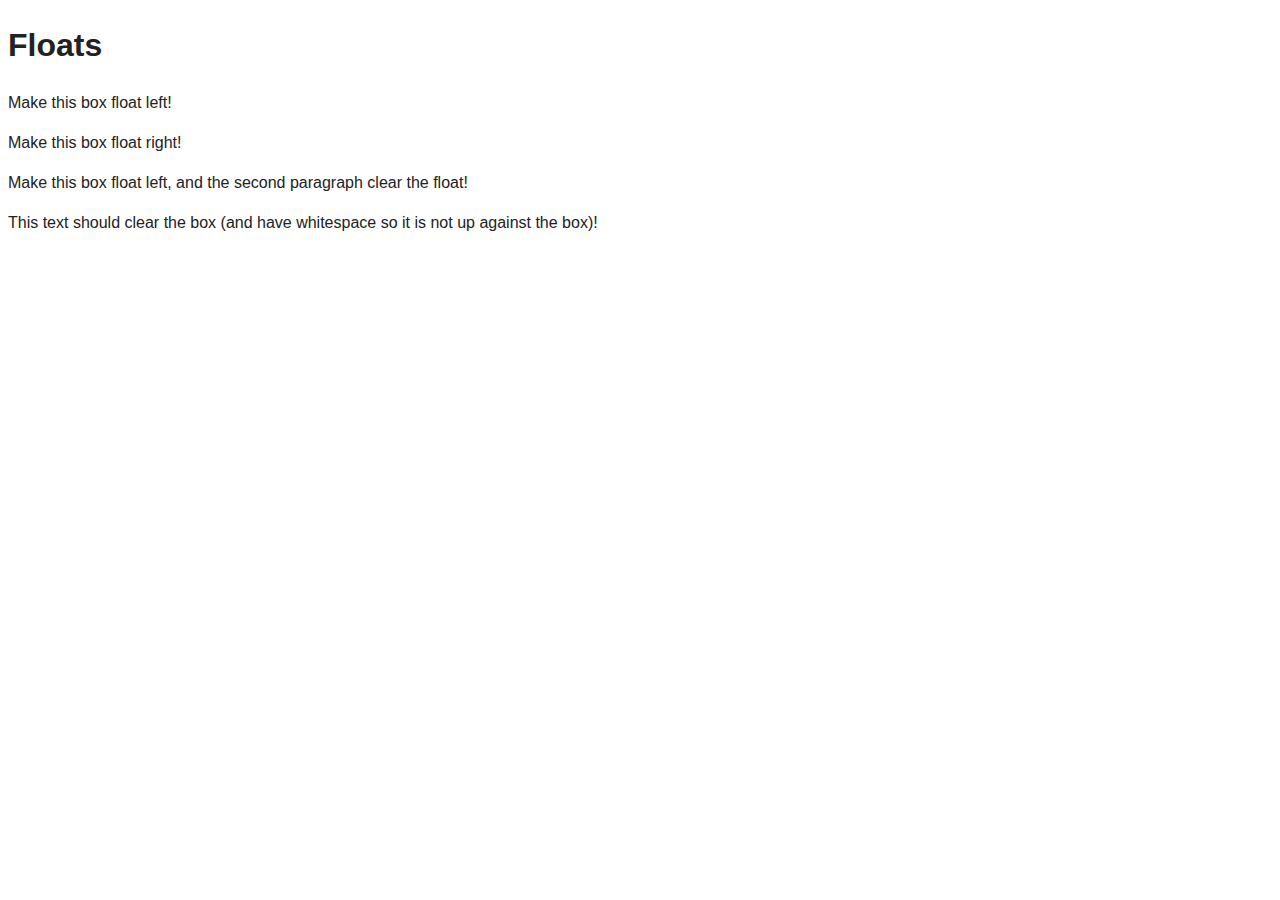
<file: 01-floats/index.html>
<!DOCTYPE html>
<html lang="en">
  <head>
    <meta charset="UTF-8" />
    <title>Floats</title>
    <link href="css/style.css" rel="stylesheet" />
  </head>

  <body>
    <header>
      <h1>Floats</h1>
    </header>

    <main>

      <section>
        <div id="box01"></div>
        <p>Make this box float left!</p>
      </section>

      <section>
        <div id="box02"></div>
        <p>Make this box float right!</p>
      </section>

      <section>
        <div id="box03"></div>
        <p>Make this box float left, and the second paragraph clear the float!</p>
        <p class="clear-me">This text should clear the box (and have whitespace so it is not up against the box)!</p>
      </section>
    </main>
  </body>
</html>
</file>
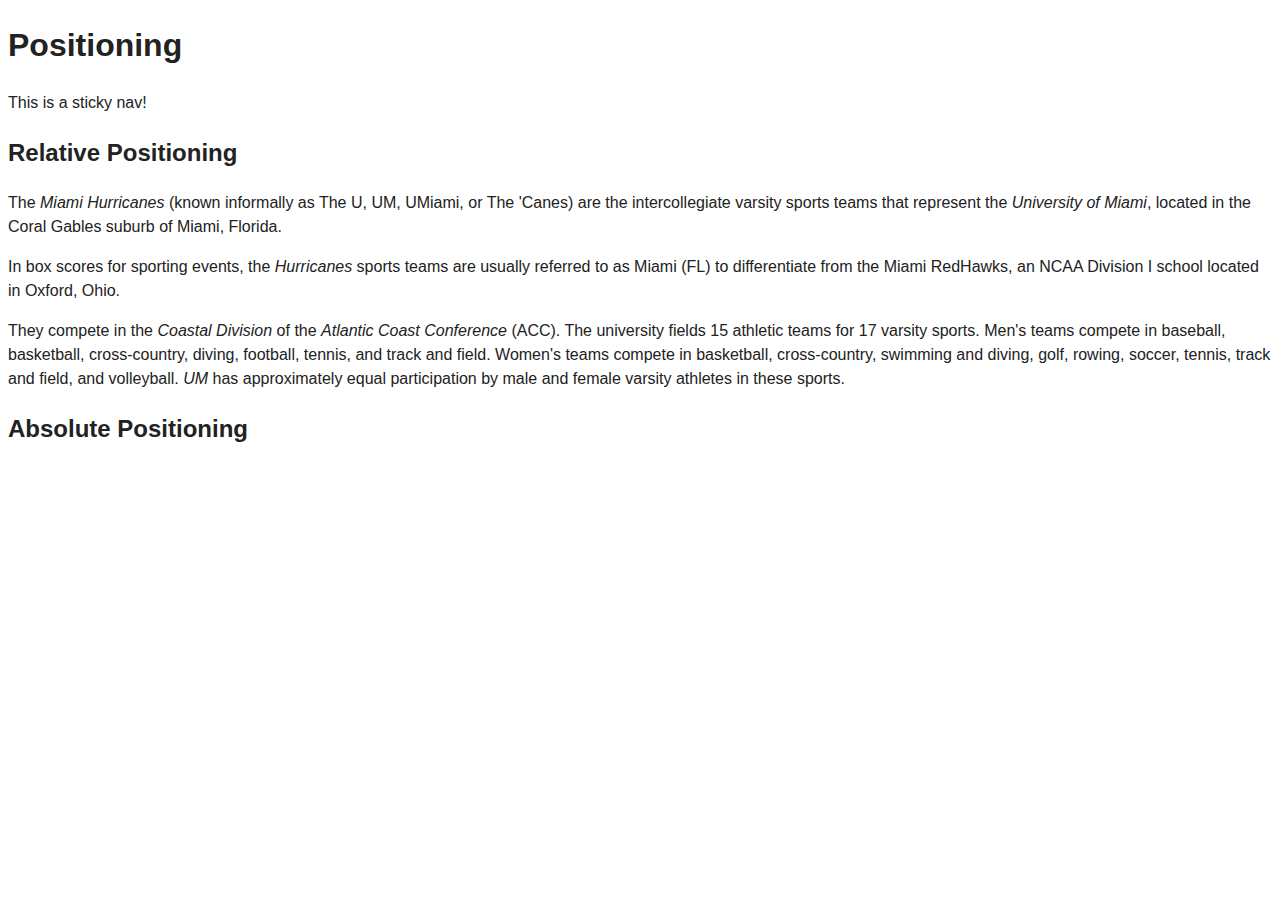
<file: 02-positioning/index.html>
<!DOCTYPE html>
<html lang="en">
  <head>
    <meta charset="UTF-8" />
    <title>Positioning</title>
    <link href="css/style.css" rel="stylesheet" />
  </head>

  <body>
    <header>
      <h1>Positioning</h1>
    </header>

    <nav>
      <p>This is a sticky nav!</p>
    </nav>

    <main>

      <section id="relative">
        <h2>Relative Positioning</h2>

        <p>The <em>Miami Hurricanes</em> (known informally as The U, UM, UMiami, or The 'Canes) are the intercollegiate varsity sports teams that represent the <em>University of Miami</em>, located in the Coral Gables suburb of Miami, Florida.</p>

        <p>In box scores for sporting events, the <em>Hurricanes</em> sports teams are usually referred to as Miami (FL) to differentiate from the Miami RedHawks, an NCAA Division I school located in Oxford, Ohio.</p>

        <p>They compete in the <em>Coastal Division</em> of the <em>Atlantic Coast Conference</em> (ACC). The university fields 15 athletic teams for 17 varsity sports. Men's teams compete in baseball, basketball, cross-country, diving, football, tennis, and track and field. Women's teams compete in basketball, cross-country, swimming and diving, golf, rowing, soccer, tennis, track and field, and volleyball. <em>UM</em> has approximately equal participation by male and female varsity athletes in these sports.</p>
      </section>

      <section>
        <h2>Absolute Positioning</h2>

        <article>
          <div id="red"></div>
          <div id="yellow"></div>
          <div id="green"></div>
          <div id="blue"></div>
        </article>
      </section>
    </main>
  </body>
</html>
</file>
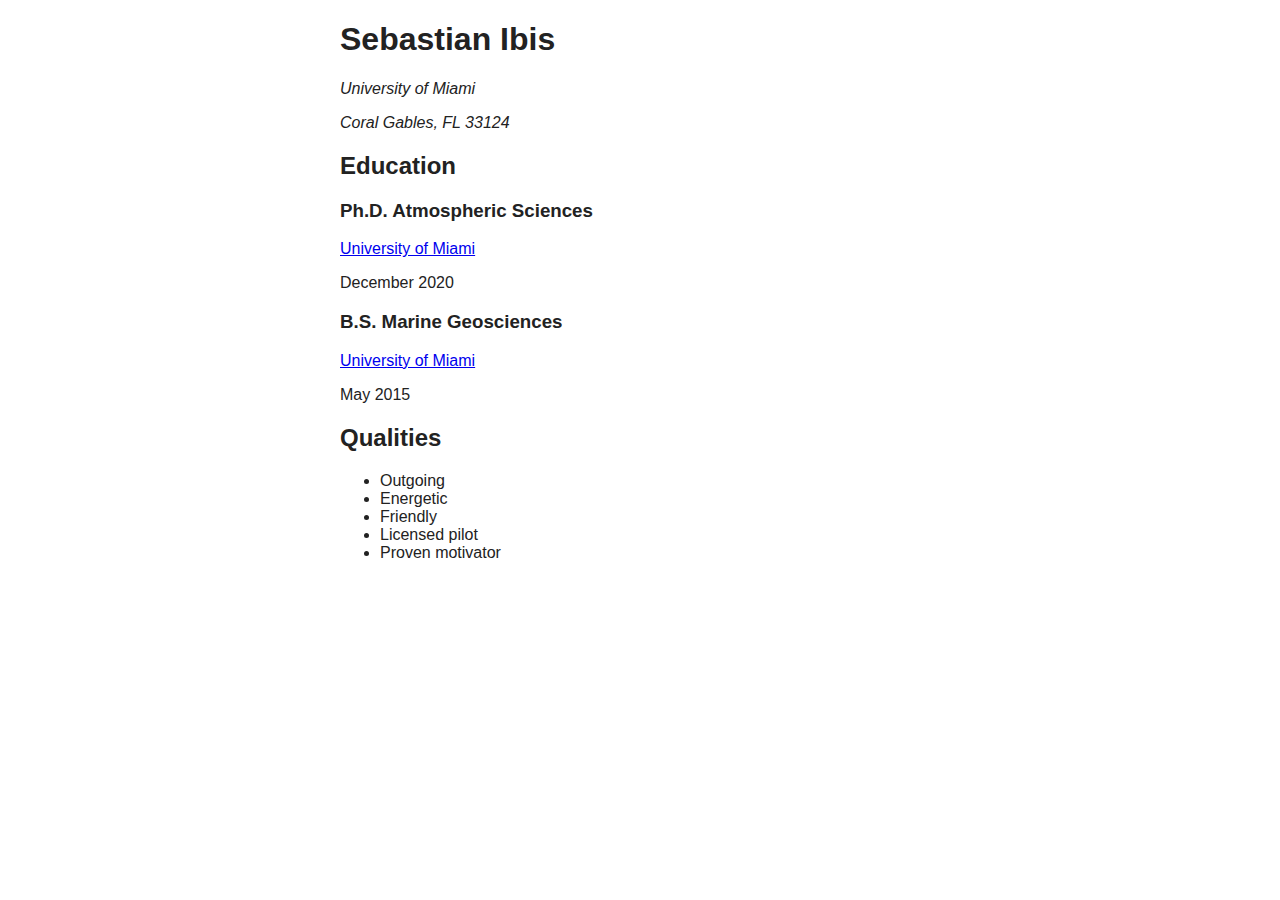
<file: 03-sebastians-resume/resume.html>
<!DOCTYPE html>
<html lang="en">
  <head>
    <meta charset="utf-8" />
    <title>Sebastian Ibis</title>
    <link href="css/style.css" rel="stylesheet" />
  </head>

  <body>

    <div id="wrapper">

      <header>
        <h1>Sebastian Ibis</h1>
        <address>
          <p>University of Miami</p>
          <p>Coral Gables, FL 33124</p>
        </address>
      </header>

      <main>

        <section id="education">
          <h2>Education</h2>

          <article>
            <h3>Ph.D. Atmospheric Sciences</h3>
            <p><a href="https://welcome.miami.edu/">University of Miami</a></p>
            <p class="grad-date">December 2020</p>
          </article>

          <article>
            <h3>B.S. Marine Geosciences</h3>
            <p><a href="https://welcome.miami.edu/">University of Miami</a></p>
            <p class="grad-date">May 2015</p>
          </article>
        </section>


        <section id="qualities">
          <h2>Qualities</h2>

          <ul>
            <li>Outgoing</li>
            <li>Energetic</li>
            <li>Friendly</li>
            <li>Licensed pilot</li>
            <li>Proven motivator</li>
          </ul>
        </section>
      </main>
    </div>
  </body>
</html>
</file>
<file: 01-floats/css/style.css>
/* style.css */

body {
  color: #222;
  font-family: sans-serif;
  font-size: 16px;
  line-height: 1.5;
}

/* **************************************** */
/* DO NOT TOUCH ANY STYLES ABOVE THIS LINE! */
/* WRITE YOUR STYLES BELOW! 👇👇👇         */
/* **************************************** */
</file>
<file: 02-positioning/css/style.css>
/* style.css */

body {
  color: #222;
  font-family: sans-serif;
  font-size: 16px;
  line-height: 1.5;
}

/* **************************************** */
/* DO NOT TOUCH ANY STYLES ABOVE THIS LINE! */
/* WRITE YOUR STYLES BELOW! 👇👇👇         */
/* **************************************** */
</file>
<file: 03-sebastians-resume/css/style.css>
body {
  color: #222;
  font-family: "Trebuchet MS", "Helvetica", "Arial", sans-serif;
  font-size: 16px;
}

#wrapper {
  max-width: 600px;
  margin: 0 auto;
}

/* **************************************** */
/* DO NOT TOUCH ANY STYLES ABOVE THIS LINE! */
/* WRITE YOUR STYLES BELOW! 👇👇👇         */
/* **************************************** */
</file>
